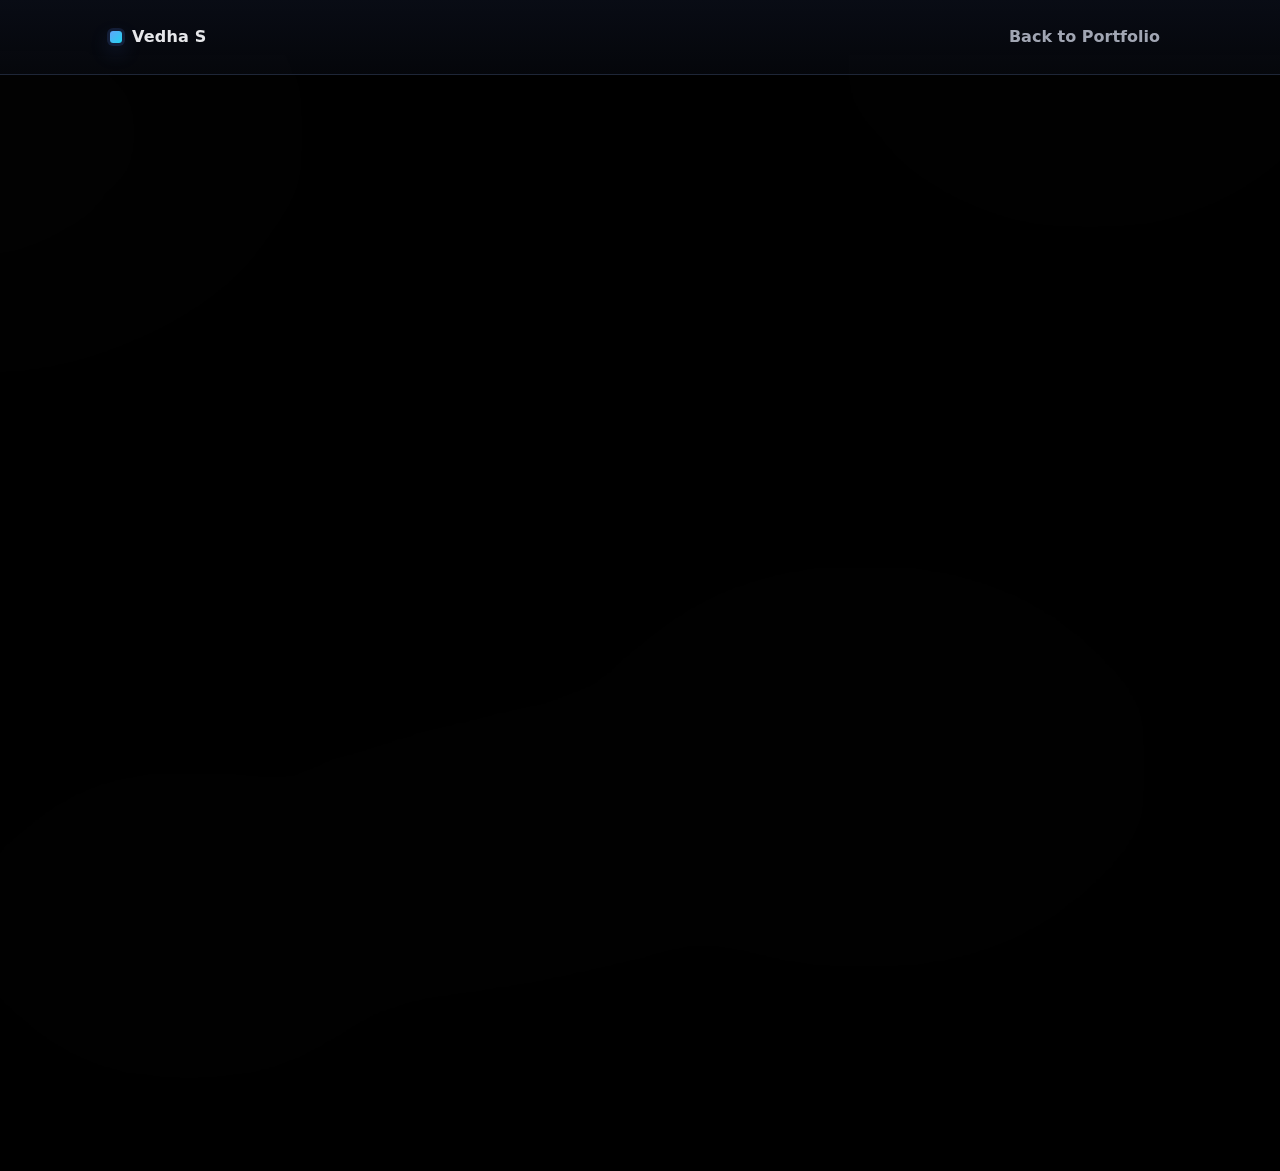
<file: resume.html>
<!DOCTYPE html>
<html lang="en">
  <head>
    <meta charset="utf-8" />
    <meta name="viewport" content="width=device-width, initial-scale=1" />
    <title>Secure the Blueprint | Resume</title>
    <link rel="stylesheet" href="style.css" />
    <style>
      .resume-wrap { padding: 20px; }
      .resume-actions { display: flex; gap: 10px; margin-bottom: 12px; }
      .resume-frame { width: 100%; height: 85vh; border: 1px solid var(--border); border-radius: 12px; background: var(--surface); box-shadow: var(--shadow); }
    </style>
  </head>
  <body>
    <header>
      <div class="container">
        <nav aria-label="Secondary">
          <div class="brand"><span class="brand-logo" aria-hidden="true"></span><span>Vedha S</span></div>
          <div class="nav-links"><a href="index.html">Back to Portfolio</a></div>
        </nav>
      </div>
    </header>
    <main id="content">
      <section class="morph">
        <div class="container resume-wrap">
          <h2 class="section-title">Secure the Blueprint</h2>
          <div class="resume-actions">
            <a class="btn primary" href="My%20Resume%20Final_OG.pdf" target="_blank" rel="noopener">Open PDF</a>
            <a class="btn" href="My%20Resume%20Final_OG.pdf" download>Download PDF</a>
          </div>
          <iframe class="resume-frame" src="My%20Resume%20Final_OG.pdf" title="Vedha S Resume"></iframe>
        </div>
      </section>
    </main>
    <script src="script.js" defer></script>
  </body>
  </html>
</file>
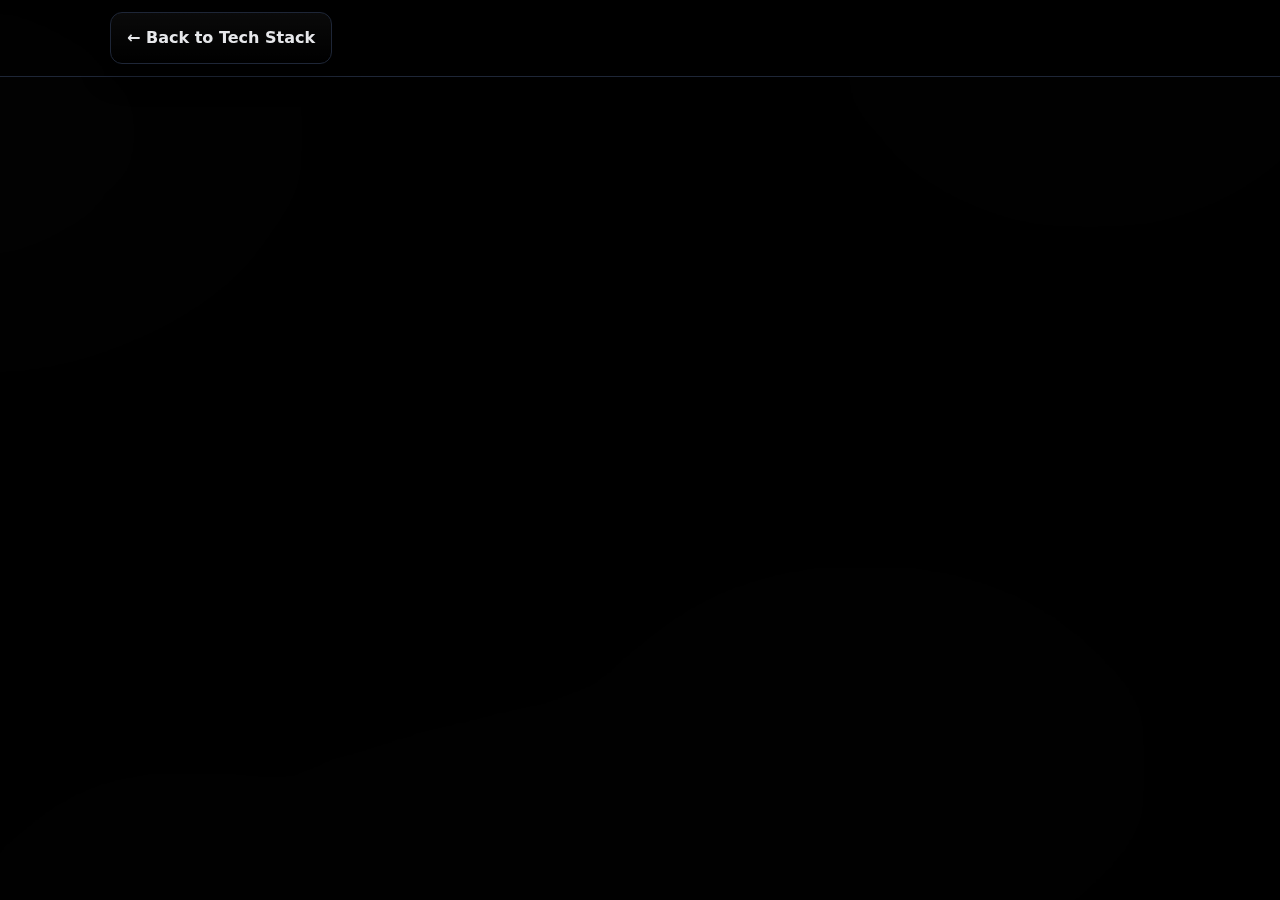
<file: tech-html-css.html>
<!DOCTYPE html>
<html lang="en">
<head>
  <meta charset="utf-8" />
  <meta name="viewport" content="width=device-width, initial-scale=1" />
  <title>Tech: HTML & CSS</title>
  <link rel="stylesheet" href="style.css" />
</head>
<body>
  <header style="padding:12px 0; border-bottom:1px solid var(--border); background:rgba(0,0,0,0.4); position:sticky; top:0; z-index:10;">
    <div class="container">
      <a class="btn" href="index.html#tech-iq">← Back to Tech Stack</a>
    </div>
  </header>
  <main>
    <section class="morph" aria-labelledby="hc-title">
      <div class="container">
        <h1 class="section-title" id="hc-title">HTML & CSS • Accessible, Responsive UI</h1>
        <div class="card" style="padding:14px; display:grid; gap:12px;">
          <p class="xp-meta">Highlights: semantic markup, CSS grid/flex, prefers-reduced-motion, dark mode.</p>
          <div class="grid-2">
            <div class="card" style="padding:14px;">
              <h3 class="xp-role" style="margin:0 0 8px;">Interesting Feature</h3>
              <p>Adaptive grid that flips columns at custom breakpoints.</p>
              <pre><code>/* Grid utility */
.grid-2 { display:grid; grid-template-columns: 1.2fr 0.8fr; gap:18px; }
@media (max-width: 960px){ .grid-2 { grid-template-columns: 1fr; } }
</code></pre>
            </div>
            <div class="card" style="padding:14px;">
              <h3 class="xp-role" style="margin:0 0 8px;">Decisions</h3>
              <ul class="xp-list" style="margin:0;">
                <li>Use system fonts for performance.</li>
                <li>CSS variables for theme control.</li>
                <li>Reduced motion support by default.</li>
              </ul>
            </div>
          </div>
          <div class="ps-actions">
            <a class="btn primary" href="#" onclick="alert('Demo placeholder'); return false;">Live Demo</a>
            <a class="btn" href="https://github.com/vedha2507" target="_blank" rel="noopener">View Code</a>
          </div>
        </div>
      </div>
    </section>
  </main>
  <script src="script.js" defer></script>
</body>
</html>
</file>
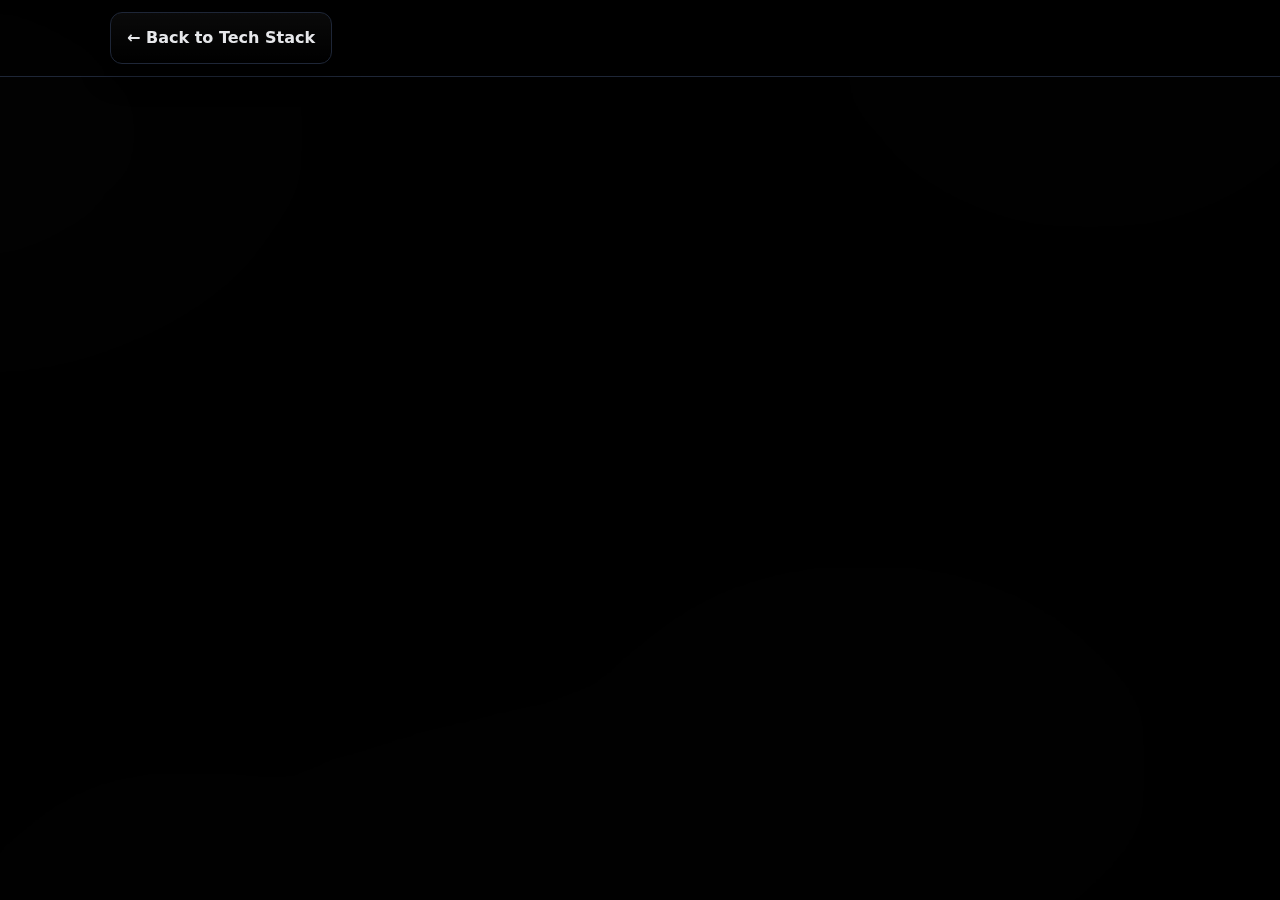
<file: tech-java.html>
<!DOCTYPE html>
<html lang="en">
<head>
  <meta charset="utf-8" />
  <meta name="viewport" content="width=device-width, initial-scale=1" />
  <title>Tech: Java</title>
  <link rel="stylesheet" href="style.css" />
</head>
<body>
  <header style="padding:12px 0; border-bottom:1px solid var(--border); background:rgba(0,0,0,0.4); position:sticky; top:0; z-index:10;">
    <div class="container">
      <a class="btn" href="index.html#tech-iq">← Back to Tech Stack</a>
    </div>
  </header>
  <main>
    <section class="morph" aria-labelledby="java-title">
      <div class="container">
        <h1 class="section-title" id="java-title">Java • Robust APIs & Clean Architecture</h1>
        <div class="card" style="padding:14px; display:grid; gap:12px;">
          <p class="xp-meta">Highlights: RESTful services, layered architecture, unit testing, pagination, validation.</p>
          <div class="grid-2">
            <div class="card" style="padding:14px;">
              <h3 class="xp-role" style="margin:0 0 8px;">Interesting Feature</h3>
              <p>Search with pagination and specification pattern for flexible queries.</p>
              <pre><code>// Spring Data JPA Specification (snippet)
public Specification&lt;Contact&gt; hasQuery(String q) {
  return (r, cq, cb) -&gt; {
    if (q == null || q.isBlank()) return cb.conjunction();
    String like = "%" + q.toLowerCase() + "%";
    return cb.or(
      cb.like(cb.lower(r.get("name")), like),
      cb.like(cb.lower(r.get("email")), like)
    );
  };
}
</code></pre>
            </div>
            <div class="card" style="padding:14px;">
              <h3 class="xp-role" style="margin:0 0 8px;">Decisions</h3>
              <ul class="xp-list" style="margin:0;">
                <li>Thin controllers, business logic in services.</li>
                <li>DTOs for IO boundaries, Bean Validation for safety.</li>
                <li>Repository specs to keep queries composable.</li>
              </ul>
            </div>
          </div>
          <div class="ps-actions">
            <a class="btn primary" href="https://github.com/vedha2507/Contact_Management_App" target="_blank" rel="noopener">Live Demo</a>
            <a class="btn" href="https://github.com/vedha2507/Contact_Management_App" target="_blank" rel="noopener">View Code</a>
          </div>
        </div>
      </div>
    </section>
  </main>
  <script src="script.js" defer></script>
</body>
</html>
</file>
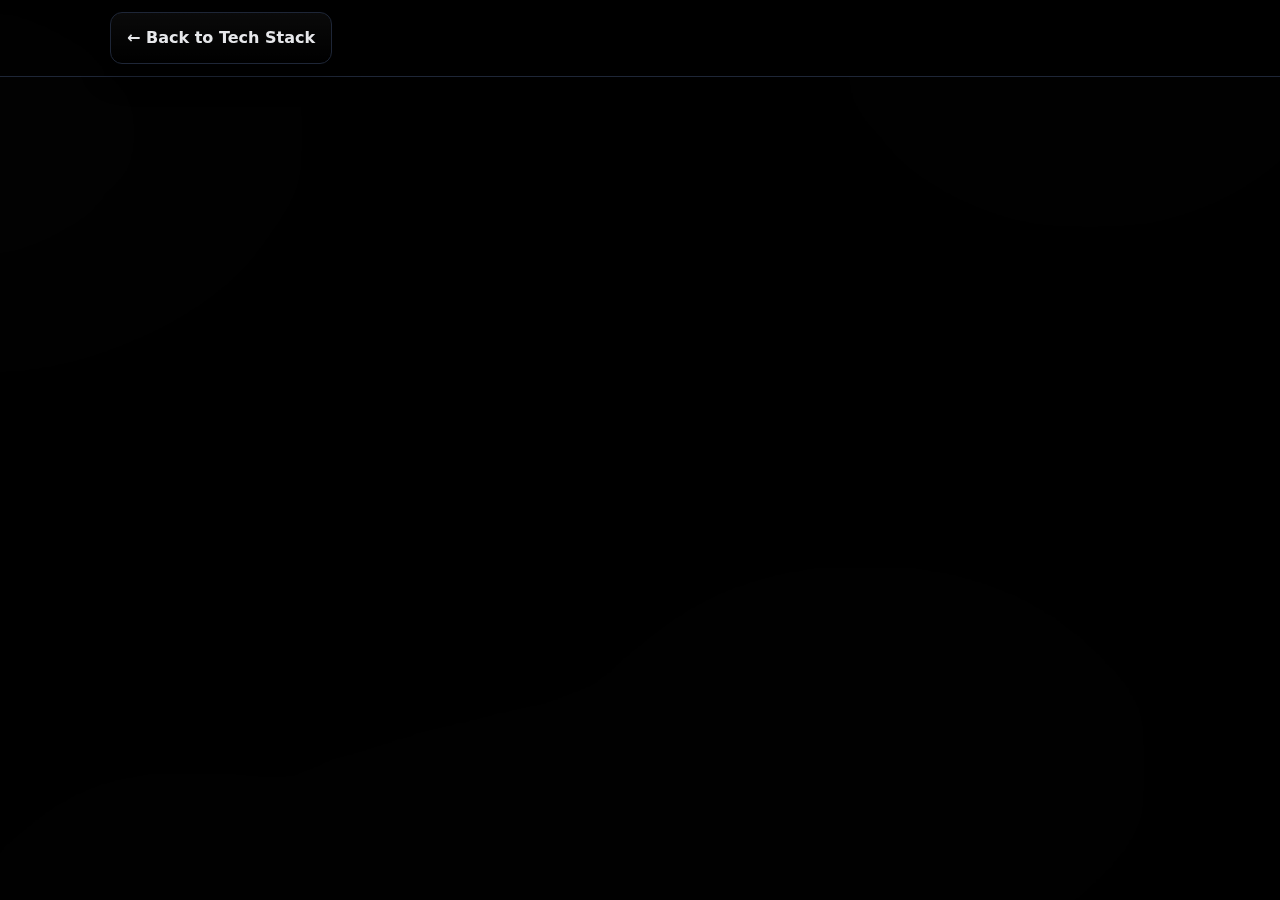
<file: tech-javascript.html>
<!DOCTYPE html>
<html lang="en">
<head>
  <meta charset="utf-8" />
  <meta name="viewport" content="width=device-width, initial-scale=1" />
  <title>Tech: JavaScript</title>
  <link rel="stylesheet" href="style.css" />
</head>
<body>
  <header style="padding:12px 0; border-bottom:1px solid var(--border); background:rgba(0,0,0,0.4); position:sticky; top:0; z-index:10;">
    <div class="container">
      <a class="btn" href="index.html#tech-iq">← Back to Tech Stack</a>
    </div>
  </header>
  <main>
    <section class="morph" aria-labelledby="js-title">
      <div class="container">
        <h1 class="section-title" id="js-title">JavaScript • Interactive UX</h1>
        <div class="card" style="padding:14px; display:grid; gap:12px;">
          <p class="xp-meta">Highlights: debounced inputs, DOM updates, accessibility events.</p>
          <div class="grid-2">
            <div class="card" style="padding:14px;">
              <h3 class="xp-role" style="margin:0 0 8px;">Interesting Feature</h3>
              <p>Client-side debounce utility for smooth search.</p>
              <pre><code>const debounce = (fn, ms) =&gt; { let t; return (...a) =&gt; { clearTimeout(t); t = setTimeout(() =&gt; fn(...a), ms); }; };
</code></pre>
              <div class="ps-actions"><button class="btn" id="demoBtn">Try Debounce</button></div>
              <script>document.addEventListener('DOMContentLoaded',()=>{const d=(f,m)=>{let t;return(...a)=>{clearTimeout(t);t=setTimeout(()=>f(...a),m)}};const log=d(()=>alert('Debounced!'),500);document.getElementById('demoBtn').onclick=log;});</script>
            </div>
            <div class="card" style="padding:14px;">
              <h3 class="xp-role" style="margin:0 0 8px;">Decisions</h3>
              <ul class="xp-list" style="margin:0;">
                <li>Keep utilities pure and testable.</li>
                <li>Prefer event delegation in dynamic lists.</li>
                <li>Guard destructive actions with confirm/undo.</li>
              </ul>
            </div>
          </div>
          <div class="ps-actions">
            <a class="btn" href="https://github.com/vedha2507" target="_blank" rel="noopener">View Code</a>
          </div>
        </div>
      </div>
    </section>
  </main>
  <script src="script.js" defer></script>
</body>
</html>
</file>
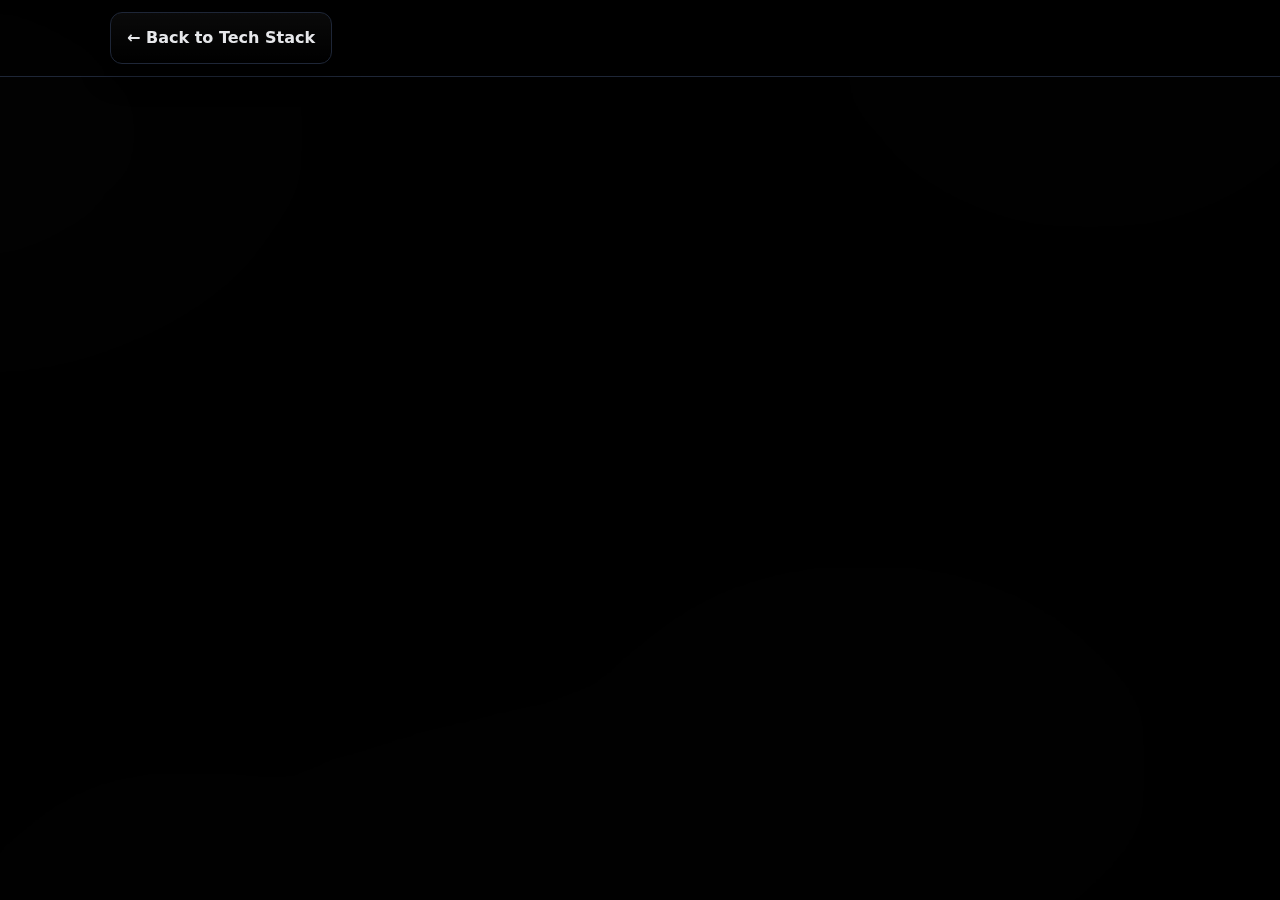
<file: tech-mysql.html>
<!DOCTYPE html>
<html lang="en">
<head>
  <meta charset="utf-8" />
  <meta name="viewport" content="width=device-width, initial-scale=1" />
  <title>Tech: MySQL</title>
  <link rel="stylesheet" href="style.css" />
</head>
<body>
  <header style="padding:12px 0; border-bottom:1px solid var(--border); background:rgba(0,0,0,0.4); position:sticky; top:0; z-index:10;">
    <div class="container">
      <a class="btn" href="index.html#tech-iq">← Back to Tech Stack</a>
    </div>
  </header>
  <main>
    <section class="morph" aria-labelledby="mysql-title">
      <div class="container">
        <h1 class="section-title" id="mysql-title">MySQL • Structured Data & Indexing</h1>
        <div class="card" style="padding:14px; display:grid; gap:12px;">
          <p class="xp-meta">Highlights: normalized schema, covering indexes, EXPLAIN plan checks.</p>
          <div class="grid-2">
            <div class="card" style="padding:14px;">
              <h3 class="xp-role" style="margin:0 0 8px;">Schema Snippet</h3>
              <pre><code>CREATE TABLE contacts (
  id BIGINT PRIMARY KEY AUTO_INCREMENT,
  name VARCHAR(120) NOT NULL,
  email VARCHAR(180) UNIQUE,
  phone VARCHAR(30),
  created_at TIMESTAMP DEFAULT CURRENT_TIMESTAMP,
  INDEX idx_name (name)
);
</code></pre>
            </div>
            <div class="card" style="padding:14px;">
              <h3 class="xp-role" style="margin:0 0 8px;">Decisions</h3>
              <ul class="xp-list" style="margin:0;">
                <li>Unique email to prevent duplicates.</li>
                <li>Index on name to accelerate search.</li>
                <li>Audit fields for traceability.</li>
              </ul>
            </div>
          </div>
          <div class="ps-actions">
            <a class="btn" href="https://github.com/vedha2507" target="_blank" rel="noopener">View Code</a>
          </div>
        </div>
      </div>
    </section>
  </main>
  <script src="script.js" defer></script>
</body>
</html>
</file>
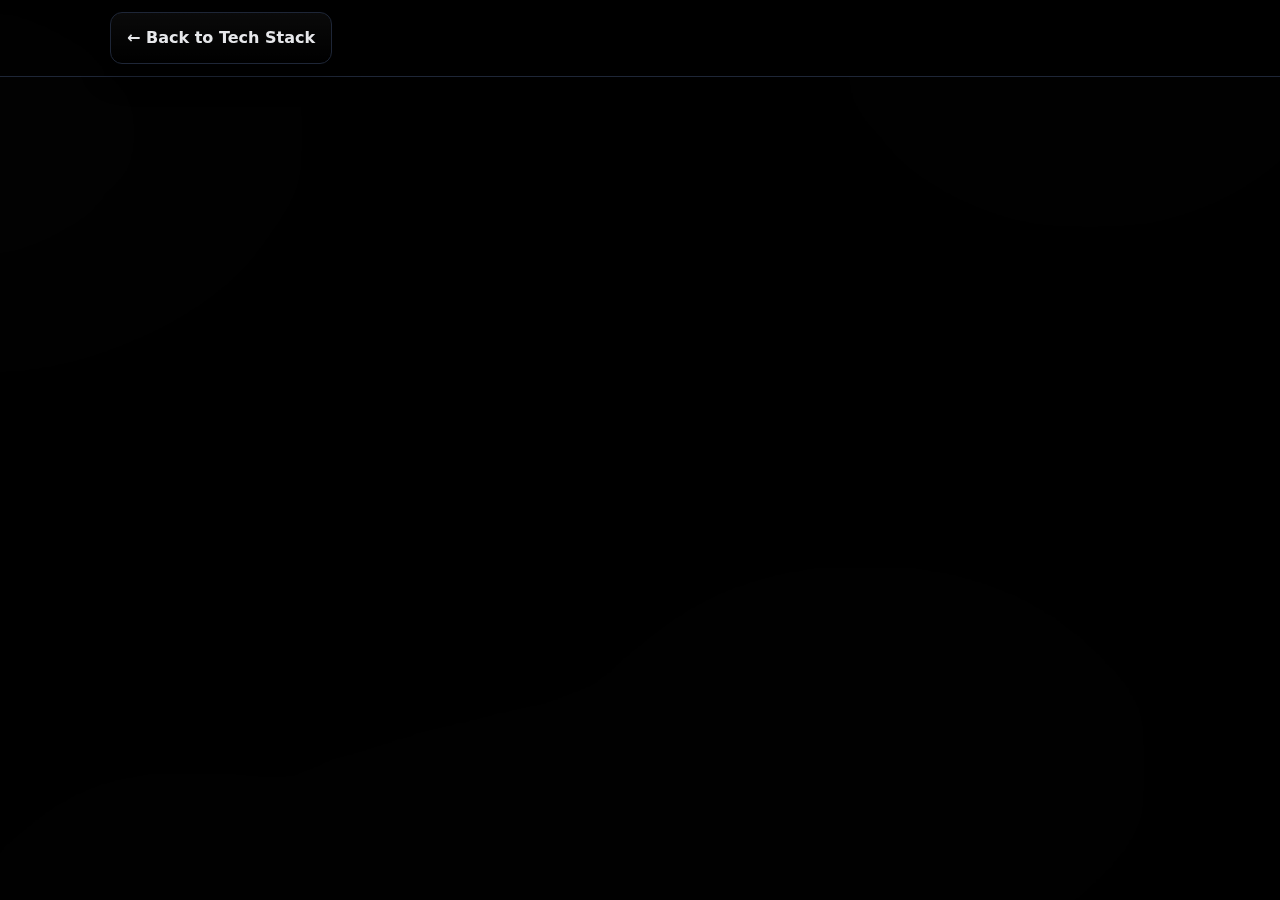
<file: tech-powerbi.html>
<!DOCTYPE html>
<html lang="en">
<head>
  <meta charset="utf-8" />
  <meta name="viewport" content="width=device-width, initial-scale=1" />
  <title>Tech: Power BI</title>
  <link rel="stylesheet" href="style.css" />
</head>
<body>
  <header style="padding:12px 0; border-bottom:1px solid var(--border); background:rgba(0,0,0,0.4); position:sticky; top:0; z-index:10;">
    <div class="container">
      <a class="btn" href="index.html#tech-iq">← Back to Tech Stack</a>
    </div>
  </header>
  <main>
    <section class="morph" aria-labelledby="pbi-title">
      <div class="container">
        <h1 class="section-title" id="pbi-title">Power BI • Interactive Analytics</h1>
        <div class="card" style="padding:14px; display:grid; gap:12px;">
          <p class="xp-meta">Highlights: slicers, measures, scheduled refresh, storytelling dashboards.</p>
          <div class="grid-2">
            <div class="card" style="padding:14px;">
              <h3 class="xp-role" style="margin:0 0 8px;">Interesting Feature</h3>
              <p>Measure to compute YoY growth with blank-safety.</p>
              <pre><code>-- DAX
YoY Growth % = 
VAR Prev = CALCULATE([Total Sales], SAMEPERIODLASTYEAR('Date'[Date]))
RETURN DIVIDE([Total Sales]-Prev, Prev)
</code></pre>
            </div>
            <div class="card" style="padding:14px;">
              <h3 class="xp-role" style="margin:0 0 8px;">Decisions</h3>
              <ul class="xp-list" style="margin:0;">
                <li>Star schema for clarity.</li>
                <li>Slowly changing dimensions handled upstream.</li>
                <li>Report themes for consistency.</li>
              </ul>
            </div>
          </div>
          <div class="ps-actions">
            <a class="btn" href="https://github.com/vedha2507" target="_blank" rel="noopener">View Artifacts</a>
          </div>
        </div>
      </div>
    </section>
  </main>
  <script src="script.js" defer></script>
</body>
</html>
</file>
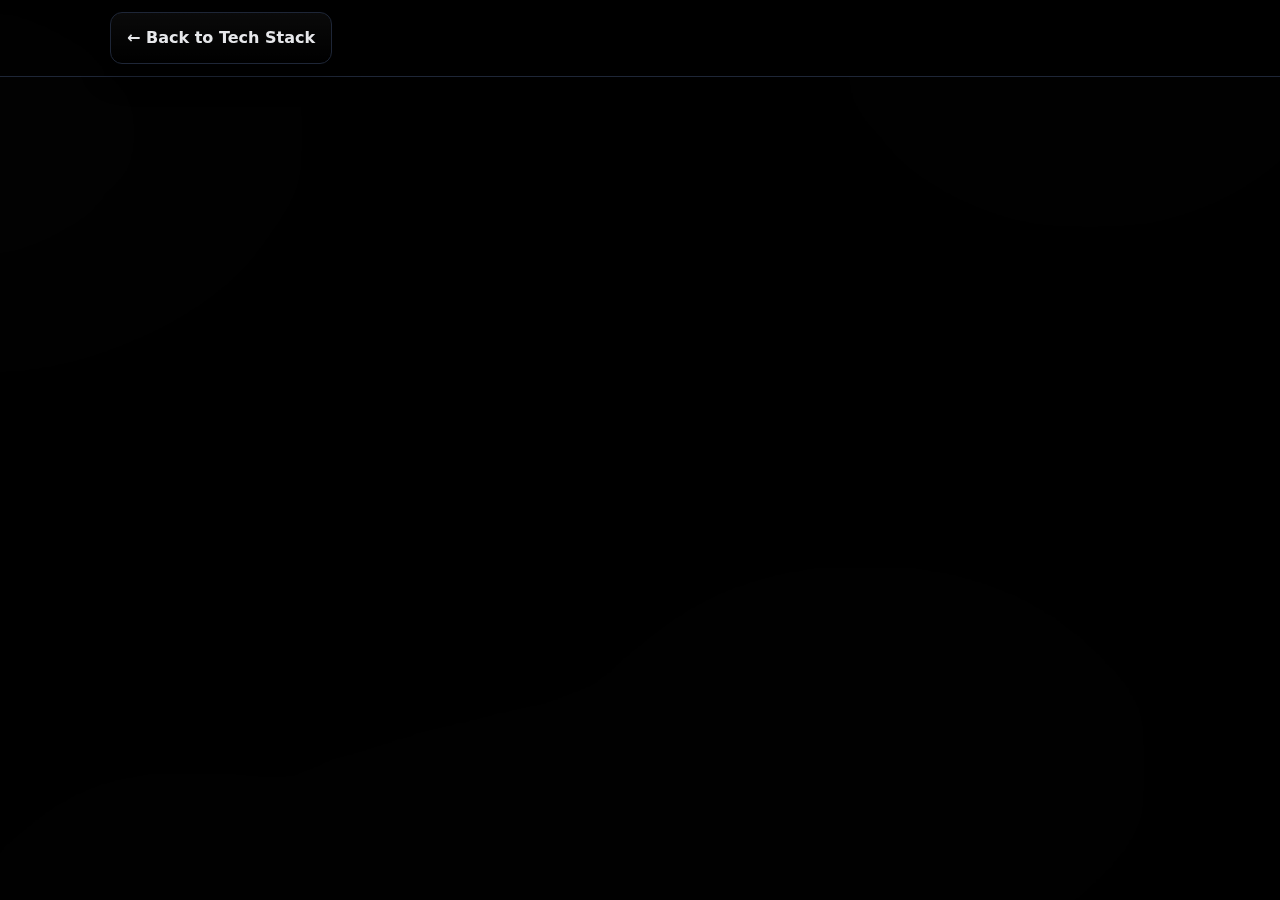
<file: tech-spring-boot.html>
<!DOCTYPE html>
<html lang="en">
<head>
  <meta charset="utf-8" />
  <meta name="viewport" content="width=device-width, initial-scale=1" />
  <title>Tech: Spring Boot</title>
  <link rel="stylesheet" href="style.css" />
</head>
<body>
  <header style="padding:12px 0; border-bottom:1px solid var(--border); background:rgba(0,0,0,0.4); position:sticky; top:0; z-index:10;">
    <div class="container">
      <a class="btn" href="index.html#tech-iq">← Back to Tech Stack</a>
    </div>
  </header>
  <main>
    <section class="morph" aria-labelledby="sb-title">
      <div class="container">
        <h1 class="section-title" id="sb-title">Spring Boot • Fast, Opinionated Backend</h1>
        <div class="card" style="padding:14px; display:grid; gap:12px;">
          <p class="xp-meta">Highlights: auto-config, profiles, actuator, validation, exception mapping.</p>
          <div class="grid-2">
            <div class="card" style="padding:14px;">
              <h3 class="xp-role" style="margin:0 0 8px;">Interesting Feature</h3>
              <p>Global exception handler returning consistent API errors.</p>
              <pre><code>@RestControllerAdvice
class ApiErrors {
  @ExceptionHandler(MethodArgumentNotValidException.class)
  ResponseEntity&lt;Map&lt;String,Object&gt;&gt; badReq() {
    return ResponseEntity.badRequest().body(Map.of("error","validation_failed"));
  }
}
</code></pre>
            </div>
            <div class="card" style="padding:14px;">
              <h3 class="xp-role" style="margin:0 0 8px;">Decisions</h3>
              <ul class="xp-list" style="margin:0;">
                <li>Use profiles for dev/test/prod parity.</li>
                <li>Actuator for health/metrics endpoints.</li>
                <li>Map exceptions to stable error schema.</li>
              </ul>
            </div>
          </div>
          <div class="ps-actions">
            <a class="btn" href="https://github.com/vedha2507" target="_blank" rel="noopener">View Code</a>
          </div>
        </div>
      </div>
    </section>
  </main>
  <script src="script.js" defer></script>
</body>
</html>
</file>
<file: style.css>
/* Easter Eggs */
#eggs .section-title { margin-bottom: 12px; }
.egg-grid { display: grid; grid-template-columns: repeat(2, minmax(0,1fr)); gap: 14px; }
@media (max-width: 960px) { .egg-grid { grid-template-columns: 1fr; } }
.egg-card { padding: 14px; display: grid; gap: 8px; }
.egg-title { margin: 0; font-weight: 800; }
.egg-icons { display: flex; gap: 10px; flex-wrap: wrap; }
.egg-icon { display: inline-grid; place-items: center; width: 34px; height: 34px; border-radius: 10px; border: 1px solid var(--border); background: linear-gradient(180deg, rgba(255,255,255,0.04), transparent); transition: transform 0.15s ease, box-shadow 0.2s ease, border-color 0.2s ease; cursor: pointer; }
.egg-icon:hover { transform: translateY(-2px) scale(1.08); box-shadow: 0 14px 30px rgba(91,140,255,0.25); border-color: rgba(91,140,255,0.35); }
.egg-icon.spark { animation: eggSpark 0.6s ease; }
@keyframes eggSpark { 0% { transform: scale(0.8); filter: brightness(1); } 50% { transform: scale(1.2); filter: brightness(1.3); } 100% { transform: scale(1); filter: brightness(1); } }
/* Impact Zone */
.impact-filters { display: flex; gap: 8px; flex-wrap: wrap; margin-left: auto; }
.impact-filters .filter { cursor: pointer; }
.impact-filters .is-active { border-color: rgba(91,140,255,0.6); box-shadow: 0 0 0 3px rgba(91,140,255,0.15); }

.impact-grid { display: grid; grid-template-columns: repeat(3, minmax(0,1fr)); gap: 14px; }
.impact-card { overflow: hidden; transition: transform 0.25s ease, box-shadow 0.25s ease, border-color 0.25s ease; }
.impact-card:hover { transform: translateY(-4px); box-shadow: 0 20px 50px rgba(0,0,0,0.45); border-color: rgba(91,140,255,0.35); }
.impact-media { height: 120px; background: linear-gradient(135deg, rgba(91,140,255,0.25), rgba(45,212,191,0.2)); border-bottom: 1px solid var(--border); }
/* tuned cyan accent */
.impact-media { background: linear-gradient(135deg, rgba(91,140,255,0.25), rgba(34,211,238,0.2)); }
.impact-body { padding: 14px; display: grid; gap: 8px; }
.impact-title { margin: 0; font-weight: 800; }
.impact-desc { margin: 0; color: var(--muted); }
.impact-metrics { display: flex; gap: 8px; flex-wrap: wrap; }
.metric { display: inline-flex; gap: 6px; align-items: center; padding: 6px 10px; border-radius: 999px; background: linear-gradient(180deg, rgba(255,255,255,0.06), rgba(255,255,255,0.02)); border: 1px solid var(--border); color: var(--text); box-shadow: 0 0 30px rgba(91,140,255,0.18); }

/* Testimonials carousel */
.testimonials { margin-top: 12px; }
.carousel { position: relative; }
.carousel input { position: absolute; opacity: 0; }
.slides { display: grid; grid-template-columns: 100%; overflow: hidden; }
.slide { padding: 18px; min-height: 110px; display: grid; gap: 6px; }
.slide p { margin: 0; }
.author { color: var(--muted); font-size: 14px; }

/* radio-controlled view */
#t1:checked ~ .slides { transform: translateX(0); transition: transform 0.4s ease; }
#t2:checked ~ .slides { transform: translateX(-100%); transition: transform 0.4s ease; }
#t3:checked ~ .slides { transform: translateX(-200%); transition: transform 0.4s ease; }
.slides { width: 300%; display: flex; }
.slides .slide { width: 100%; }

.dots { display: flex; gap: 8px; justify-content: center; margin-top: 10px; }
.dots label { width: 8px; height: 8px; border-radius: 999px; background: rgba(255,255,255,0.25); cursor: pointer; box-shadow: 0 0 0 2px rgba(255,255,255,0.08) inset; }
#t1:checked ~ .dots label[for=t1],
#t2:checked ~ .dots label[for=t2],
#t3:checked ~ .dots label[for=t3] { background: var(--primary); box-shadow: 0 0 10px rgba(91,140,255,0.6); }

@media (max-width: 960px) { .impact-grid { grid-template-columns: 1fr; } }
/* Tech Stack IQ neon bars */
.skillbars { display: grid; gap: 12px; }
.bar { position: relative; height: 32px; border-radius: 10px; background: rgba(255,255,255,0.04); border: 1px solid var(--border); overflow: hidden; }
.bar-label { position: absolute; left: 10px; top: 50%; transform: translateY(-50%); font-weight: 800; z-index: 2; }
.bar-fill { position: absolute; inset: 0 auto 0 0; width: var(--val); background: linear-gradient(90deg, var(--primary), var(--accent)); box-shadow: 0 0 30px rgba(91,140,255,0.35); border-right: 1px solid rgba(255,255,255,0.4); background-size: 200% 100%; }
.bar-fill { animation: growBar 1.2s ease forwards, shimmer 2.4s linear infinite; }
@keyframes growBar { from { width: 0; } to { width: var(--val); } }
@keyframes shimmer { from { background-position: 0% 0; } to { background-position: 200% 0; } }

/* Tech Stack IQ: Circular cards */
.skills-cards { display: grid; grid-template-columns: repeat(3, minmax(0,1fr)); gap: 14px; }
@media (max-width: 960px) { .skills-cards { grid-template-columns: 1fr; } }
.skill-card { display: grid; justify-items: center; gap: 10px; padding: 14px; border: 1px solid var(--border); border-radius: var(--radius-md); background: linear-gradient(180deg, rgba(255,255,255,0.04), transparent); }
.skill-card .label { font-weight: 800; }
.ring { width: 120px; height: 120px; border-radius: 50%; display: grid; place-items: center; position: relative; background:
  conic-gradient(var(--primary) calc(var(--val) * 1%), rgba(255,255,255,0.08) 0);
  box-shadow: 0 0 24px rgba(91,140,255,0.18);
}
.ring::before { content: ""; position: absolute; inset: 8px; border-radius: 50%; background: var(--surface); border: 1px solid var(--border); }
.ring span { position: relative; font-weight: 800; }

/* Tech Stack catchy cards */
.tech-grid { display: grid; grid-template-columns: repeat(3, minmax(0,1fr)); gap: 14px; }
@media (max-width: 1100px) { .tech-grid { grid-template-columns: repeat(2, minmax(0,1fr)); } }
@media (max-width: 720px) { .tech-grid { grid-template-columns: 1fr; } }
.tech-card {
  display: grid; justify-items: center; gap: 8px; padding: 18px;
  border: 1px solid var(--border); border-radius: var(--radius-lg);
  background: linear-gradient(180deg, rgba(255,255,255,0.05), rgba(255,255,255,0.02));
  box-shadow: var(--shadow);
  transition: transform 0.2s ease, box-shadow 0.25s ease, border-color 0.2s ease;
}
.tech-card:hover { transform: translateY(-4px); box-shadow: 0 20px 50px rgba(0,0,0,0.45); border-color: rgba(91,140,255,0.35); }
.tech-icon {
  font-size: 38px; line-height: 1; display: grid; place-items: center;
  width: 64px; height: 64px; border-radius: 16px;
  background: linear-gradient(135deg, rgba(91,140,255,0.15), rgba(34,211,238,0.12));
  border: 1px solid var(--border);
  box-shadow: 0 10px 24px rgba(91,140,255,0.2);
}
.tech-name { font-weight: 800; }
.tech-level { font-size: 12px; font-weight: 700; color: var(--muted); padding: 6px 10px; border: 1px solid var(--border); border-radius: 999px; background: linear-gradient(180deg, rgba(255,255,255,0.04), transparent); }

/* Behind the Code styles */
.btc-flow { position: relative; margin: 8px 0 16px; }
.btc-svg { width: 100%; height: auto; filter: drop-shadow(0 6px 22px rgba(0,0,0,0.35)); }
.btc-svg .node { fill: rgba(255,255,255,0.06); stroke: var(--border); stroke-width: 1; filter: url(#glow); }
.btc-svg .label { fill: var(--text); font-weight: 700; font-family: Inter, system-ui, -apple-system, Segoe UI, Roboto, Arial; }

.btc-panels { display: grid; grid-template-columns: repeat(3, minmax(0,1fr)); gap: 14px; margin-bottom: 16px; }
.btc-panel { padding: 14px; backdrop-filter: blur(8px); background: linear-gradient(180deg, rgba(255,255,255,0.05), rgba(255,255,255,0.02)); border-radius: var(--radius-lg); border: 1px solid var(--border); }
.btc-step { margin: 0 0 6px; }

/* Target highlighting */
#reproduce:target, #fix:target, #deploy:target { outline: 0; box-shadow: 0 0 0 2px rgba(91,140,255,0.6), 0 0 0 6px rgba(34,211,238,0.25); transform: translateY(-2px); }

.btc-cases { display: grid; gap: 12px; }
.btc-case summary { cursor: pointer; list-style: none; display: flex; align-items: center; gap: 10px; font-weight: 700; }
.btc-case summary::-webkit-details-marker { display: none; }
.btc-case .case-icon { width: 22px; height: 22px; display: inline-grid; place-items: center; border-radius: 6px; background: linear-gradient(135deg, var(--primary), var(--accent)); color: #fff; font-size: 14px; }
.btc-case .case-body { padding: 10px 4px 6px; }
.btc-case pre { margin: 8px 0 0; padding: 10px 12px; border-radius: 12px; background: #0a0f1f; color: #d1d5db; overflow-x: auto; border: 1px solid var(--border); box-shadow: var(--shadow); }
.btc-case code { font-family: ui-monospace, "SFMono-Regular", Menlo, Monaco, Consolas, "Liberation Mono", "Courier New", monospace; font-size: 13px; }

/* Active step glow via :target using anchoring in flowchart */
:target ~ .btc-cases .btc-case, :target { scroll-margin-top: 90px; }

@media (max-width: 960px) {
  .btc-panels { grid-template-columns: 1fr; }
}
@import url("https://fonts.googleapis.com/css2?family=Inter:wght@400;600;800&display=swap");

:root {
  --bg: #000000;
  --surface: #0f1524;
  --text: #e6e7ea;
  --muted: #a1a6b3;
  --primary: #60a5fa; /* cool blue */
  --accent: #22d3ee; /* cyan */
  --border: #1e2637;
  --shadow: 0 10px 30px rgba(0, 0, 0, 0.35);
  --radius-lg: 16px;
  --radius-md: 12px;
  --radius-sm: 10px;
  --maxw: 1100px;
}

/* Force dark theme regardless of OS preference: remove light scheme override */

* {
  box-sizing: border-box;
}

html {
  -webkit-text-size-adjust: 100%;
  text-size-adjust: 100%;
  scroll-behavior: smooth;
}

body {
  margin: 0;
  font-family: Inter, ui-sans-serif, system-ui, -apple-system, Segoe UI, Roboto,
    Helvetica, Arial, "Apple Color Emoji", "Segoe UI Emoji";
  color: var(--text);
  background: #000000;
  line-height: 1.65;
}

/* Fullscreen background video */
.bg-video { position: fixed; inset: 0; z-index: -2; pointer-events: none; }
.bg-video video { width: 100%; height: 100%; object-fit: cover; }

.container {
  width: 100%;
  max-width: var(--maxw);
  margin: 0 auto;
  padding: 0 20px;
}

/* Header */
header {
  position: sticky;
  top: 0;
  z-index: 40;
  backdrop-filter: saturate(180%) blur(10px);
  background: linear-gradient(to bottom, rgba(11, 15, 26, 0.8), rgba(11, 15, 26, 0.4));
  border-bottom: 1px solid var(--border);
}

nav {
  display: flex;
  align-items: center;
  justify-content: space-between;
  padding: 16px 0;
}

.brand {
  display: flex;
  align-items: center;
  gap: 10px;
  font-weight: 800;
  letter-spacing: 0.2px;
}

.brand-logo { width: 12px; height: 12px; border-radius: 3px; background: linear-gradient(135deg, var(--primary), var(--accent)); box-shadow: 0 0 0 3px rgba(91, 140, 255, 0.15), 0 8px 20px rgba(91, 140, 255, 0.25); }

/* Small CTA next to name */
.brand .secure-btn { padding: 4px 8px; font-size: 11px; margin-left: 10px; line-height: 1; white-space: nowrap; }
.brand-name { animation: nameGlow 5s linear infinite; background: linear-gradient(90deg, #fff, #a7c0ff, #fff); -webkit-background-clip: text; background-clip: text; color: transparent; display: inline-block; white-space: nowrap; }

/* Prevent strike-through on CTA when hovering nav */
.nav-links:hover a { text-decoration: line-through; text-decoration-color: var(--primary); text-decoration-thickness: 2px; }
.nav-links:hover .secure-btn, .secure-btn { text-decoration: none !important; }

/* Fill animation on secure button when clicked */
.secure-btn { position: relative; overflow: hidden; }
.secure-btn::before { content: ""; position: absolute; inset: 0; background: linear-gradient(135deg, var(--primary), var(--accent)); opacity: 0.25; transform: scaleX(0); transform-origin: left; transition: transform 0.35s ease; }
.secure-btn:hover::before, .secure-btn:active::before { transform: scaleX(1); }
@keyframes fillBtn { from { transform: scaleX(0); transform-origin: left; } to { transform: scaleX(1); transform-origin: left; } }

/* Keep hero name on one line */
.hero h1 { white-space: nowrap; }

.nav-links {
  display: flex;
  gap: 18px;
}

.nav-links a {
  color: var(--muted);
  text-decoration: none;
  font-weight: 600;
  padding: 8px 10px;
  border-radius: var(--radius-sm);
}

.nav-links a:hover,
.nav-links a:focus {
  color: var(--text);
  background: rgba(91, 140, 255, 0.12);
  outline: none;
}

/* Hero */
.hero {
  padding: 96px 0 56px;
  background: linear-gradient(180deg, rgba(91, 140, 255, 0.08), rgba(0, 0, 0, 0));
  position: relative;
  overflow: hidden;
}

.hero-inner {
  display: grid;
  grid-template-columns: 1.2fr 0.8fr;
  gap: 32px;
  align-items: center;
  position: relative;
  perspective: 800px;
}

/* Site-wide animated background: gradient orbs swirl (applies to all sections) */
body::before {
  content: "";
  position: fixed;
  display: block;
  inset: -30% -30% -30% -30%;
  background:
    radial-gradient(40% 40% at 20% 30%, rgba(255,255,255,0.05), transparent 60%),
    radial-gradient(35% 35% at 70% 25%, rgba(255,255,255,0.04), transparent 60%),
    radial-gradient(45% 45% at 60% 70%, rgba(255,255,255,0.035), transparent 60%),
    radial-gradient(40% 40% at 30% 80%, rgba(255,255,255,0.03), transparent 60%);
  filter: blur(40px) saturate(120%);
  transform: translate3d(0,0,0) rotate(0deg) scale(1.1);
  animation: swirlRotate 24s linear infinite, pulseDrift 12s ease-in-out infinite alternate;
  opacity: 0.22;
  z-index: -1; /* behind all content */
  pointer-events: none;
}

/* Subtle star/twinkle layer */
body::after {
  content: "";
  position: fixed;
  inset: 0;
  z-index: -1;
  pointer-events: none;
  background-image:
    radial-gradient(1px 1px at 20% 30%, rgba(255,255,255,0.14) 50%, transparent 51%),
    radial-gradient(1px 1px at 70% 40%, rgba(255,255,255,0.12) 50%, transparent 51%),
    radial-gradient(1px 1px at 40% 70%, rgba(255,255,255,0.10) 50%, transparent 51%),
    radial-gradient(1px 1px at 80% 80%, rgba(255,255,255,0.08) 50%, transparent 51%);
  background-size: 800px 800px, 900px 900px, 1000px 1000px, 1100px 1100px;
  background-repeat: repeat;
  opacity: 0.12;
  animation: twinkleDrift 10s ease-in-out infinite alternate;
}

@keyframes twinkleDrift {
  0% { opacity: 0.10; filter: brightness(1); background-position: 0px 0px, 0px 0px, 0px 0px, 0px 0px; }
  100% { opacity: 0.16; filter: brightness(1.2); background-position: 20px -20px, -15px 25px, 18px 12px, -22px -18px; }
}

@keyframes swirlRotate {
  0% { transform: translate3d(0,0,0) rotate(0deg) scale(1.1); }
  100% { transform: translate3d(0,0,0) rotate(360deg) scale(1.1); }
}

@keyframes pulseDrift {
  0% { filter: blur(38px) saturate(115%); opacity: 0.5; }
  100% { filter: blur(46px) saturate(135%); opacity: 0.65; }
}

/* Profile image animation */
.hero-portrait .cover {
  animation: floatTilt 7s ease-in-out infinite alternate, pulseRing 3.2s ease-in-out infinite;
  transform-origin: 50% 60%;
}

.hero-portrait::after {
  content: "";
  position: absolute;
  inset: 6px;
  border-radius: inherit;
  background: radial-gradient(60% 60% at 50% 40%, rgba(255,255,255,0.10), transparent 70%);
  mix-blend-mode: screen;
  pointer-events: none;
  animation: glowPulse 4s ease-in-out infinite alternate;
}

@keyframes floatTilt {
  0% { transform: translateY(0px) rotate(-1deg) scale(1); }
  100% { transform: translateY(-6px) rotate(1deg) scale(1.02); }
}

@keyframes glowPulse {
  0% { opacity: 0.35; }
  100% { opacity: 0.6; }
}

@keyframes pulseRing {
  0% { filter: drop-shadow(0 0 0 rgba(91,140,255,0)); }
  50% { filter: drop-shadow(0 0 16px rgba(91,140,255,0.45)); }
  100% { filter: drop-shadow(0 0 0 rgba(91,140,255,0)); }
}

@media (prefers-reduced-motion: reduce) {
  body::before, body::after { animation: none; }
  .hero-portrait .cover, .hero-portrait::after { animation: none; }
}

h1 {
  font-size: clamp(34px, 6vw, 64px);
  margin: 10px 0 12px;
  letter-spacing: -0.02em;
  line-height: 1.05;
}

/* Hero name glow type animation */
.hero h1 { position: relative; background: linear-gradient(90deg, #fff, #a7c0ff, #fff); -webkit-background-clip: text; background-clip: text; color: transparent; animation: nameGlow 5s linear infinite; }
@keyframes nameGlow { 0% { filter: drop-shadow(0 0 0 rgba(91,140,255,0)); } 50% { filter: drop-shadow(0 0 12px rgba(91,140,255,0.45)); } 100% { filter: drop-shadow(0 0 0 rgba(91,140,255,0)); } }
.hero h1:hover::after { content: '✨'; position: absolute; right: -24px; top: -6px; font-size: 20px; filter: drop-shadow(0 0 8px rgba(255,255,255,0.4)); }

.brand-logo:hover { animation: wiggle 0.6s ease; }
@keyframes wiggle { 0%,100% { transform: rotate(0deg); } 20% { transform: rotate(8deg); } 40% { transform: rotate(-8deg); } 60% { transform: rotate(6deg); } 80% { transform: rotate(-6deg); } }

body.easter::before { opacity: 0.7; animation-duration: 14s, 8s; }
.easter .brand-name { filter: hue-rotate(30deg) saturate(120%); }

.retro { font-family: ui-monospace, "SFMono-Regular", Menlo, Monaco, Consolas, "Liberation Mono", "Courier New", monospace; }


.tagline, .typewriter {
  font-size: clamp(16px, 2.4vw, 20px);
  color: var(--muted);
  margin-bottom: 22px;
}

/* Typewriter rotating text */
.typewriter {
  display: inline-block;
  position: relative;
  white-space: nowrap;
  border-right: 2px solid rgba(255,255,255,0.7);
  overflow: hidden;
  min-width: 12ch;
}

/* Restyle and center the "I am" line */
.hero .tagline { display: flex; align-items: baseline; gap: 8px; text-align: left; font-weight: 800; letter-spacing: 0.2px; }

.hero .tagline #rotating {
  color: #fff;
}

@keyframes caretBlink { 0%, 100% { border-color: transparent; } 50% { border-color: rgba(255,255,255,0.7); } }
.typewriter { animation: caretBlink 1s step-end infinite; }

.eyebrow {
  display: inline-flex;
  align-items: center;
  gap: 8px;
  font-size: 12px;
  color: var(--muted);
  background: rgba(45, 212, 191, 0.12);
  border: 1px solid rgba(45, 212, 191, 0.24);
  padding: 6px 10px;
  border-radius: 999px;
}

.hero-portrait {
  width: 100%;
  aspect-ratio: 1 / 1;
  border-radius: 999px; /* circular profile */
  background: linear-gradient(135deg, rgba(91, 140, 255, 0.15), rgba(45, 212, 191, 0.15));
  border: 1px solid var(--border);
  display: grid;
  place-items: center;
  overflow: hidden;
  position: relative;
  transform-style: preserve-3d; /* enable 3D space */
  box-shadow: 0 30px 80px rgba(0,0,0,0.45), 0 0 0 3px rgba(91,140,255,0.28), inset 0 0 0 1px rgba(255,255,255,0.04);
  animation: profileFloat 6s ease-in-out infinite, profileGlow 4s ease-in-out infinite alternate;
}

@keyframes profileFloat {
  0%, 100% { transform: translateY(0px) rotate(0deg); }
  25% { transform: translateY(-8px) rotate(1deg); }
  50% { transform: translateY(-4px) rotate(0deg); }
  75% { transform: translateY(-12px) rotate(-1deg); }
}

@keyframes profileGlow {
  0% { box-shadow: 0 30px 80px rgba(0,0,0,0.45), 0 0 0 3px rgba(91,140,255,0.28), inset 0 0 0 1px rgba(255,255,255,0.04); }
  100% { box-shadow: 0 40px 100px rgba(0,0,0,0.6), 0 0 0 4px rgba(91,140,255,0.45), inset 0 0 0 2px rgba(255,255,255,0.08); }
}

/* 3D tilt on hover/move */
.hero-portrait:hover {
  transform: rotateX(6deg) rotateY(-6deg) translateZ(0);
}

.hero-portrait::before {
  content: "";
  position: absolute;
  inset: -20% -20% 40% -20%;
  background: radial-gradient(60% 60% at 50% 20%, rgba(91,140,255,0.45), transparent 70%);
  transform: translateZ(40px); /* pops highlight forward */
  pointer-events: none;
}

/* Holographic HUD elements around hero */
.hero::after {
  content: "";
  position: absolute; inset: 0; pointer-events: none;
  background:
    radial-gradient(200px 200px at 70% 30%, rgba(91,140,255,0.08), transparent 60%),
    radial-gradient(180px 180px at 20% 70%, rgba(34,211,238,0.06), transparent 60%);
  mix-blend-mode: screen; opacity: 0.8;
}

.hero-portrait img,
.hero-portrait img.cover {
  width: 100%;
  height: 100%;
  object-fit: cover;
}

/* Hero motion (framer-motion equivalent) */
.hero-section { opacity: 1; transform: none; }

/* (Animations removed as requested) */

/* Sections */
section {
  padding: 68px 0;
  position: relative;
  transition: transform 0.25s ease;
}

.section-title {
  font-size: 24px;
  letter-spacing: -0.01em;
  margin: 0 0 18px;
}

/* Section hover emphasis: bulge and glow */
section:hover,
section:focus-within {
  transform: scale(1.005);
}

section .section-title { transition: transform 0.25s ease, text-shadow 0.25s ease; }
section:hover .section-title,
section:focus-within .section-title {
  transform: scale(1.03);
  text-shadow: 0 8px 26px rgba(34, 211, 238, 0.35);
}

section::after {
  content: "";
  position: absolute;
  inset: 14px 0 0 0;
  height: 120px;
  background: conic-gradient(from 0deg, rgba(34,211,238,0.24), rgba(34,211,238,0.18), rgba(34,211,238,0.18), rgba(34,211,238,0.22));
  filter: blur(28px);
  opacity: 0;
  pointer-events: none;
  transition: opacity 0.25s ease;
  border-radius: 24px;
}

section:hover::after,
section:focus-within::after {
  opacity: 1;
  animation: spinSlow 6s linear infinite;
}

/* Morphing / interpolation entrance for sections */
.morph { animation: morphIn 0.6s ease both; }
@keyframes morphIn {
  0% { opacity: 0; transform: scale(0.985) translateY(6px); border-radius: 40px; }
  60% { opacity: 1; }
  100% { opacity: 1; transform: scale(1) translateY(0); border-radius: 0; }
}

@keyframes spinSlow {
  to { transform: rotate(360deg); }
}

/* Elevate cards inside a hovered section */
section:hover .card,
section:focus-within .card {
  border-color: rgba(139, 92, 246, 0.5);
  box-shadow: 0 16px 40px rgba(0,0,0,0.35);
}

.section-title:hover,
.section-title:focus { color: var(--text); }

.stack {
  display: grid;
  gap: 14px;
}

.grid-2 {
  display: grid;
  grid-template-columns: repeat(2, minmax(0, 1fr));
  gap: 18px;
}

/* Cards */
.card {
  background: var(--surface);
  border: 1px solid var(--border);
  border-radius: var(--radius-lg);
  box-shadow: var(--shadow);
  transition: transform 0.2s ease, box-shadow 0.2s ease, border-color 0.2s ease;
}

.card:hover,
.card:focus-within {
  transform: translateY(-2px);
  box-shadow: 0 16px 40px rgba(0, 0, 0, 0.35);
  border-color: rgba(91, 140, 255, 0.35);
}

/* Buttons */
.btn {
  display: inline-flex;
  align-items: center;
  gap: 10px;
  padding: 12px 16px;
  border-radius: var(--radius-md);
  border: 1px solid var(--border);
  text-decoration: none;
  font-weight: 700;
  color: var(--text);
  background: linear-gradient(180deg, rgba(255, 255, 255, 0.04), rgba(255, 255, 255, 0));
  box-shadow: var(--shadow);
  transition: transform 0.15s ease, filter 0.2s ease, box-shadow 0.2s ease;
}

.btn.primary {
  border-color: transparent;
  background: linear-gradient(135deg, var(--primary), var(--accent));
  color: #fff;
}

.btn:hover,
.btn:focus {
  transform: translateY(-1px);
  filter: brightness(1.03);
  outline: none;
}

/* Skills */
.skills-grid {
  display: grid;
  grid-template-columns: repeat(2, minmax(0, 1fr));
  gap: 12px;
}

.skill {
  padding: 12px 14px;
  border: 1px dashed var(--border);
  border-radius: var(--radius-sm);
  background: linear-gradient(180deg, rgba(255, 255, 255, 0.02), transparent);
}

/* Bulge interaction on tap/click */
.skills-bulge .skill { transition: transform 0.15s ease, box-shadow 0.2s ease; cursor: pointer; }
.skills-bulge .skill:active, .skills-bulge .skill:focus { transform: scale(1.06); box-shadow: 0 16px 40px rgba(91,140,255,0.28); outline: none; }

/* Skills SVG flowchart */
.skills-flow { position: relative; margin-top: 14px; }
.skills-flow .flow-svg { width: 100%; height: 220px; filter: drop-shadow(0 12px 34px rgba(91,140,255,0.4)); }
.skills-flow .node { fill: rgba(255,255,255,0.06); stroke: var(--border); stroke-width: 1; }
.skills-flow .label { fill: var(--text); font-weight: 700; font-size: 12px; }
.skills-flow .edge { stroke: url(#flowGrad); stroke-width: 2; fill: none; stroke-dasharray: 6 8; animation: dash 4s linear infinite; }
.skills-flow .label { opacity: 0; animation: labelIn 0.6s ease forwards; }
.skills-flow .label:nth-of-type(1) { animation-delay: 0.2s; }
.skills-flow .label:nth-of-type(2) { animation-delay: 0.5s; }
.skills-flow .label:nth-of-type(3) { animation-delay: 0.8s; }
.skills-flow .label:nth-of-type(4) { animation-delay: 1.1s; }
.skills-flow .label:nth-of-type(5) { animation-delay: 1.4s; }
@keyframes labelIn { from { opacity: 0; transform: translateY(6px); } to { opacity: 1; transform: translateY(0); } }
@keyframes dash { to { stroke-dashoffset: -140; } }

/* Contact enhancements */
.contact { display: grid; gap: 6px; }
.contact p a { transition: filter 0.2s ease, transform 0.2s ease; }
.contact p a:hover { filter: brightness(1.1); transform: translateY(-1px); }
.contact-animate { animation: appear 0.6s ease both; }
@keyframes appear { from { opacity: 0; transform: translateY(6px); } to { opacity: 1; transform: translateY(0); } }

.contact-grid { display: grid; gap: 10px; }
.contact-item { display: grid; grid-template-columns: auto 140px 1fr auto auto; gap: 10px; align-items: center; }
.contact-item .btn { padding: 8px 10px; font-size: 12px; }
.ci-label { font-weight: 800; }
.ci-value { color: var(--muted); }

.toast { position: fixed; left: 50%; bottom: 24px; transform: translateX(-50%); background: rgba(11,15,26,0.9); color: var(--text); padding: 10px 14px; border-radius: 10px; border: 1px solid var(--border); box-shadow: var(--shadow); }

/* Zoom gate for contact links */
/* cleaned: remove zoom-gate styles */


/* Projects */
.projects-grid {
  display: grid;
  grid-template-columns: repeat(3, minmax(0, 1fr));
  gap: 18px;
}

.project-card {
  display: flex;
  flex-direction: column;
  overflow: hidden;
}

.project-animated {
  transform: translateZ(0);
  transition: transform 0.25s ease, box-shadow 0.25s ease, border-color 0.25s ease;
}

.project-animated:hover {
  transform: scale(1.05);
}

.project-media {
  position: relative;
  width: 100%;
  aspect-ratio: 16 / 9;
  background: #0a0f1f;
  border-bottom: 1px solid var(--border);
}

.project-media img {
  width: 100%;
  height: 100%;
  object-fit: cover;
  display: block;
}

/* Experience media */
.xp-media { margin: 8px 0; border: 1px solid var(--border); border-radius: 10px; overflow: hidden; }
.xp-media img { width: 100%; height: auto; display: block; }

/* Internship logo/image sizing - full frame cover */
.xp-logo { display: grid; place-items: center; padding: 0; background: var(--surface); height: 320px; box-shadow: 0 8px 24px rgba(91,140,255,0.2) inset; }
.xp-logo img { width: 100%; height: 100%; object-fit: cover; }
@media (max-width: 640px) { .xp-logo { height: 200px; } }

/* Project Spotlight */
.project-spotlight { margin-top: 14px; padding: 14px; }
.ps-title { margin: 0 0 10px; font-size: 18px; font-weight: 800; }
.ps-visuals { display: grid; grid-template-columns: repeat(2, minmax(0,1fr)); gap: 10px; }
.ps-visuals img { width: 100%; height: 180px; object-fit: cover; border-radius: 10px; border: 1px solid var(--border); }
@media (max-width: 720px) { .ps-visuals { grid-template-columns: 1fr; } .ps-visuals img { height: 160px; } }
.ps-actions { display: flex; gap: 10px; margin-top: 10px; flex-wrap: wrap; }
.ps-snippets { margin-top: 10px; }
.ps-snippets .snippet h5 { margin: 0 0 6px; font-size: 14px; }



.project-body {
  padding: 14px 14px 16px;
  display: grid;
  gap: 8px;
}

.project-title {
  margin: 0;
  font-size: 18px;
}

.project-title:hover,
.project-title:focus { color: var(--text); }

/* New heading interaction: bulge hovered; strike others with noise */
.nav-links a { position: relative; transition: transform 0.2s ease, filter 0.2s ease; }
.nav-links:hover a { text-decoration: line-through; text-decoration-color: var(--primary); text-decoration-thickness: 2px; }
.nav-links a:hover { transform: scale(1.08); text-decoration: none; filter: contrast(1.1); }
.nav-links:hover a:not(:hover)::after {
  content: "";
  position: absolute;
  inset: -2px;
  pointer-events: none;
  background:
    linear-gradient(0deg, rgba(255,255,255,0.05), rgba(255,255,255,0.0)),
    repeating-linear-gradient(90deg, rgba(255,255,255,0.04) 0 1px, transparent 1px 2px),
    repeating-linear-gradient(0deg, rgba(255,255,255,0.035) 0 1px, transparent 1px 2px);
  opacity: 0.6;
  mix-blend-mode: overlay;
  border-radius: 8px;
}

.project-desc {
  margin: 0;
  color: var(--muted);
  font-size: 15px;
}

.project-links {
  display: flex;
  gap: 10px;
  margin-top: 4px;
}

.project-links a {
  color: var(--primary);
  text-decoration: none;
  font-weight: 700;
}

.project-tags {
  display: flex;
  gap: 8px;
  flex-wrap: wrap;
  margin-top: 8px;
}

.chip {
  display: inline-flex;
  align-items: center;
  padding: 6px 10px;
  border-radius: 999px;
  border: 1px solid var(--border);
  background: linear-gradient(180deg, rgba(255, 255, 255, 0.04), transparent);
  font-size: 12px;
  color: var(--muted);
}

/* Experience, Education, etc. */
.experience {
  display: grid;
  gap: 12px;
}

/* Education Timeline */
.education-timeline {
  position: relative;
  max-width: 800px;
  margin: 0 auto;
  padding: 20px 0;
}

.timeline-item {
  display: flex;
  margin-bottom: 40px;
  position: relative;
  opacity: 0;
  transform: translateX(-30px);
  animation: timelineSlideIn 0.8s ease forwards;
}

.timeline-item:nth-child(1) { animation-delay: 0.1s; }
.timeline-item:nth-child(2) { animation-delay: 0.3s; }
.timeline-item:nth-child(3) { animation-delay: 0.5s; }

.timeline-marker {
  position: relative;
  margin-right: 30px;
  flex-shrink: 0;
}

.marker-dot {
  width: 20px;
  height: 20px;
  border-radius: 50%;
  background: linear-gradient(135deg, var(--primary), var(--accent));
  border: 4px solid var(--surface);
  box-shadow: 0 0 0 3px rgba(91, 140, 255, 0.3), 0 4px 12px rgba(91, 140, 255, 0.4);
  position: relative;
  z-index: 2;
  animation: pulseGlow 2s ease-in-out infinite;
}

.marker-line {
  position: absolute;
  top: 20px;
  left: 50%;
  transform: translateX(-50%);
  width: 2px;
  height: 60px;
  background: linear-gradient(180deg, var(--primary), var(--accent));
  opacity: 0.6;
}

.timeline-item:last-child .marker-line {
  display: none;
}

.timeline-content {
  flex: 1;
  padding-top: 5px;
}

.education-card {
  background: var(--surface);
  border: 1px solid var(--border);
  border-radius: var(--radius-lg);
  padding: 24px;
  box-shadow: var(--shadow);
  transition: all 0.3s ease;
  position: relative;
  overflow: hidden;
}

.education-card::before {
  content: "";
  position: absolute;
  top: 0;
  left: 0;
  right: 0;
  height: 4px;
  background: linear-gradient(90deg, var(--primary), var(--accent));
  transform: scaleX(0);
  transform-origin: left;
  transition: transform 0.5s ease;
}

/* Swipe-up animation (site-wide) */
.swipe-up { opacity: 0; transform: translateY(24px); will-change: transform, opacity; }
.swipe-up.in { animation: swipeUp 0.6s ease-out forwards; }
@keyframes swipeUp { from { opacity: 0; transform: translateY(24px); } to { opacity: 1; transform: translateY(0); } }

.education-card:hover::before {
  transform: scaleX(1);
}

.education-card:hover {
  transform: translateY(-5px);
  box-shadow: 0 20px 40px rgba(0, 0, 0, 0.4);
  border-color: rgba(139, 92, 246, 0.55);
}

.education-header {
  display: flex;
  justify-content: space-between;
  align-items: flex-start;
  margin-bottom: 12px;
  flex-wrap: wrap;
  gap: 10px;
}

.education-degree {
  font-size: 20px;
  font-weight: 800;
  margin: 0;
  color: var(--text);
  background: linear-gradient(90deg, var(--primary), var(--accent));
  -webkit-background-clip: text;
  background-clip: text;
  color: transparent;
}

.education-year {
  background: rgba(139, 92, 246, 0.14);
  color: var(--primary);
  padding: 6px 12px;
  border-radius: 20px;
  font-size: 14px;
  font-weight: 600;
  border: 1px solid rgba(139, 92, 246, 0.35);
}

.education-field {
  font-size: 16px;
  font-weight: 600;
  color: var(--text);
  margin: 0 0 8px 0;
}

.education-institution {
  color: var(--muted);
  margin: 0 0 16px 0;
  font-size: 14px;
}

.education-metrics {
  display: flex;
  gap: 12px;
  flex-wrap: wrap;
  align-items: center;
}

.metric-badge {
  background: linear-gradient(135deg, rgba(139, 92, 246, 0.14), rgba(109, 40, 217, 0.12));
  color: var(--text);
  padding: 8px 16px;
  border-radius: 20px;
  font-size: 14px;
  font-weight: 600;
  border: 1px solid rgba(139, 92, 246, 0.3);
}

.status-badge {
  padding: 6px 12px;
  border-radius: 20px;
  font-size: 12px;
  font-weight: 700;
  text-transform: uppercase;
  letter-spacing: 0.5px;
}

.status-badge.current {
  background: linear-gradient(135deg, var(--primary), var(--accent));
  color: white;
  box-shadow: 0 6px 16px rgba(139, 92, 246, 0.45);
}

.status-badge.completed {
  background: rgba(45, 212, 191, 0.1);
  color: var(--accent);
  border: 1px solid rgba(45, 212, 191, 0.3);
}

@keyframes timelineSlideIn {
  from {
    opacity: 0;
    transform: translateX(-30px);
  }
  to {
    opacity: 1;
    transform: translateX(0);
  }
}

@keyframes pulseGlow {
  0%, 100% {
    box-shadow: 0 0 0 4px rgba(139, 92, 246, 0.4), 0 6px 16px rgba(139, 92, 246, 0.55);
  }
  50% {
    box-shadow: 0 0 0 8px rgba(139, 92, 246, 0.28), 0 10px 24px rgba(139, 92, 246, 0.7);
  }
}

@media (max-width: 768px) {
  .timeline-item {
    flex-direction: column;
    align-items: flex-start;
  }
  
  .timeline-marker {
    margin-right: 0;
    margin-bottom: 20px;
    align-self: flex-start;
  }
  
  .marker-line {
    display: none;
  }
  
  .education-header {
    flex-direction: column;
    align-items: flex-start;
  }
}

/* Education (Cards Template) */
.education-cards { display: grid; grid-template-columns: repeat(3, minmax(0,1fr)); gap: 14px; }
.edu-card { padding: 14px; display: grid; gap: 8px; }
.edu-header { display: flex; justify-content: space-between; align-items: flex-start; gap: 10px; flex-wrap: wrap; }
.edu-degree {
  font-size: 20px;
  font-weight: 800;
  margin: 0;
  background: linear-gradient(90deg, var(--primary), var(--accent));
  -webkit-background-clip: text;
  background-clip: text;
  color: transparent;
}
.edu-year {
  background: rgba(91, 140, 255, 0.1);
  color: var(--primary);
  padding: 6px 12px;
  border-radius: 20px;
  font-size: 14px;
  font-weight: 600;
  border: 1px solid rgba(91, 140, 255, 0.3);
}
.edu-field { font-size: 16px; font-weight: 600; color: var(--text); margin: 0 0 6px; }
.edu-institution { color: var(--muted); margin: 0 0 8px; font-size: 14px; }
.edu-metrics { display: flex; gap: 10px; flex-wrap: wrap; align-items: center; }

@media (max-width: 960px) { .education-cards { grid-template-columns: 1fr; } }

/* Education (Resume Blocks) */
.edu-list { display: grid; gap: 14px; }
.edu-item { display: grid; grid-template-columns: 240px 1fr; gap: 16px; padding: 14px; }
.edu-side { display: grid; align-content: start; gap: 8px; border-right: 1px dashed var(--border); padding-right: 12px; }
.edu-main { display: grid; gap: 6px; }

.edu-year-badge {
  display: inline-flex; align-items: center; justify-content: center;
  padding: 8px 12px; border-radius: 999px; font-weight: 800; font-size: 13px;
  background: linear-gradient(135deg, var(--primary), var(--accent)); color: #fff;
  box-shadow: 0 8px 22px rgba(139,92,246,0.5);
}

.edu-stat { color: var(--muted); font-size: 14px; }
.edu-status { display: inline-flex; padding: 6px 10px; border-radius: 999px; font-size: 11px; font-weight: 800; letter-spacing: 0.3px; }
.edu-status.current { background: rgba(139,92,246,0.16); color: var(--primary); border: 1px solid rgba(139,92,246,0.45); }
.edu-status.completed { background: rgba(45,212,191,0.12); color: var(--accent); border: 1px solid rgba(45,212,191,0.35); }

.edu-title { margin: 0; font-weight: 800; font-size: 18px; }
.edu-sub { margin: 0; color: var(--text); font-weight: 600; }
.edu-org { margin: 0; color: var(--muted); font-size: 14px; }
.edu-tags { display: flex; gap: 8px; flex-wrap: wrap; margin-top: 4px; }

@media (max-width: 960px) {
  .edu-item { grid-template-columns: 1fr; }
  .edu-side { border-right: 0; border-bottom: 1px dashed var(--border); padding-right: 0; padding-bottom: 10px; }
}
/* Certifications grid */
#certifications .experience {
  display: grid;
  grid-template-columns: repeat(3, minmax(0,1fr));
  gap: 12px;
}

#certifications .xp-item { text-align: center; }

@media (max-width: 960px) {
  #certifications .experience { grid-template-columns: 1fr 1fr; }
}

@media (max-width: 640px) {
  #certifications .experience { grid-template-columns: 1fr; }
}

/* New Certifications cards with images */
.cert-grid { display: grid; grid-template-columns: repeat(2, minmax(0,1fr)); gap: 14px; }
.cert-card { display: grid; grid-template-rows: auto 1fr; overflow: hidden; }
.cert-media { aspect-ratio: 16 / 9; background: #0a0f1f; border-bottom: 1px solid var(--border); }
.cert-media img { width: 100%; height: 100%; object-fit: cover; display: block; }
.cert-body { padding: 12px; display: grid; gap: 6px; }
.cert-title { margin: 0; font-size: 16px; font-weight: 800; }

@media (max-width: 960px) { .cert-grid { grid-template-columns: 1fr; } }

/* Wipe-in animation for certificates */
.wipe { --wipe-delay: 0s; position: relative; overflow: hidden; }
.wipe { animation: wipeIn 0.6s ease var(--wipe-delay) both; }
.cert-card:nth-child(1) { --wipe-delay: 0.05s; }
.cert-card:nth-child(2) { --wipe-delay: 0.18s; }
.cert-card:nth-child(3) { --wipe-delay: 0.31s; }
.cert-card:nth-child(4) { --wipe-delay: 0.44s; }

@keyframes wipeIn {
  0% { clip-path: inset(0 100% 0 0); opacity: 0; transform: translateY(6px); }
  60% { opacity: 1; }
  100% { clip-path: inset(0 0 0 0); opacity: 1; transform: translateY(0); }
}

/* Competitive section */
.comp-grid { display: grid; grid-template-columns: repeat(3, minmax(0,1fr)); gap: 14px; }
.comp-card { padding: 14px; display: grid; gap: 6px; border-radius: var(--radius-md); transition: transform 0.2s ease, box-shadow 0.2s ease, border-color 0.2s ease; }
.comp-card:hover { transform: translateY(-3px) scale(1.02); box-shadow: 0 22px 48px rgba(91,140,255,0.28); border-color: rgba(91,140,255,0.35); }
.comp-title { margin: 0; font-weight: 800; }
@media (max-width: 960px) { .comp-grid { grid-template-columns: 1fr; } }

.xp-item {
  padding: 14px;
  border: 1px solid var(--border);
  border-radius: var(--radius-md);
  background: linear-gradient(180deg, rgba(255, 255, 255, 0.02), transparent);
}

.xp-role {
  display: flex;
  align-items: center;
  justify-content: space-between;
  gap: 10px;
  margin: 0 0 6px;
  font-weight: 800;
}

.xp-meta {
  margin: 0;
  color: var(--muted);
  font-size: 14px;
}

.xp-list {
  margin: 8px 0 0;
  padding-left: 18px;
  color: var(--muted);
}

.xp-list li { margin: 6px 0; }

.achievements-list {
  margin: 16px 0 0;
  padding-left: 18px;
  color: var(--muted);
}

.achievements-list li {
  margin: 6px 0;
}

/* Footer */
footer {
  border-top: 1px solid var(--border);
  padding: 28px 0 40px;
  color: var(--muted);
}

.socials {
  display: flex;
  gap: 14px;
  flex-wrap: wrap;
}

.socials a {
  color: var(--muted);
  text-decoration: none;
  padding: 8px 10px;
  border-radius: var(--radius-sm);
  border: 1px solid transparent;
  display: inline-flex; align-items: center; gap: 8px;
}

.socials a:hover,
.socials a:focus {
  color: var(--text);
  border-color: var(--border);
  background: rgba(139, 92, 246, 0.12);
  outline: none;
}

/* A11y */
.sr-only {
  position: absolute;
  width: 1px;
  height: 1px;
  padding: 0;
  margin: -1px;
  overflow: hidden;
  clip: rect(0, 0, 0, 0);
  white-space: nowrap;
  border: 0;
}

/* Responsive */
@media (max-width: 960px) {
  .hero-inner {
    grid-template-columns: 1fr;
  }
  .projects-grid {
    grid-template-columns: 1fr 1fr;
  }
  .skills-grid,
  .grid-2 {
    grid-template-columns: 1fr;
  }
}

@media (max-width: 640px) {
  nav .nav-links {
    display: none;
  }
  .projects-grid {
    grid-template-columns: 1fr;
  }
}
</file>
